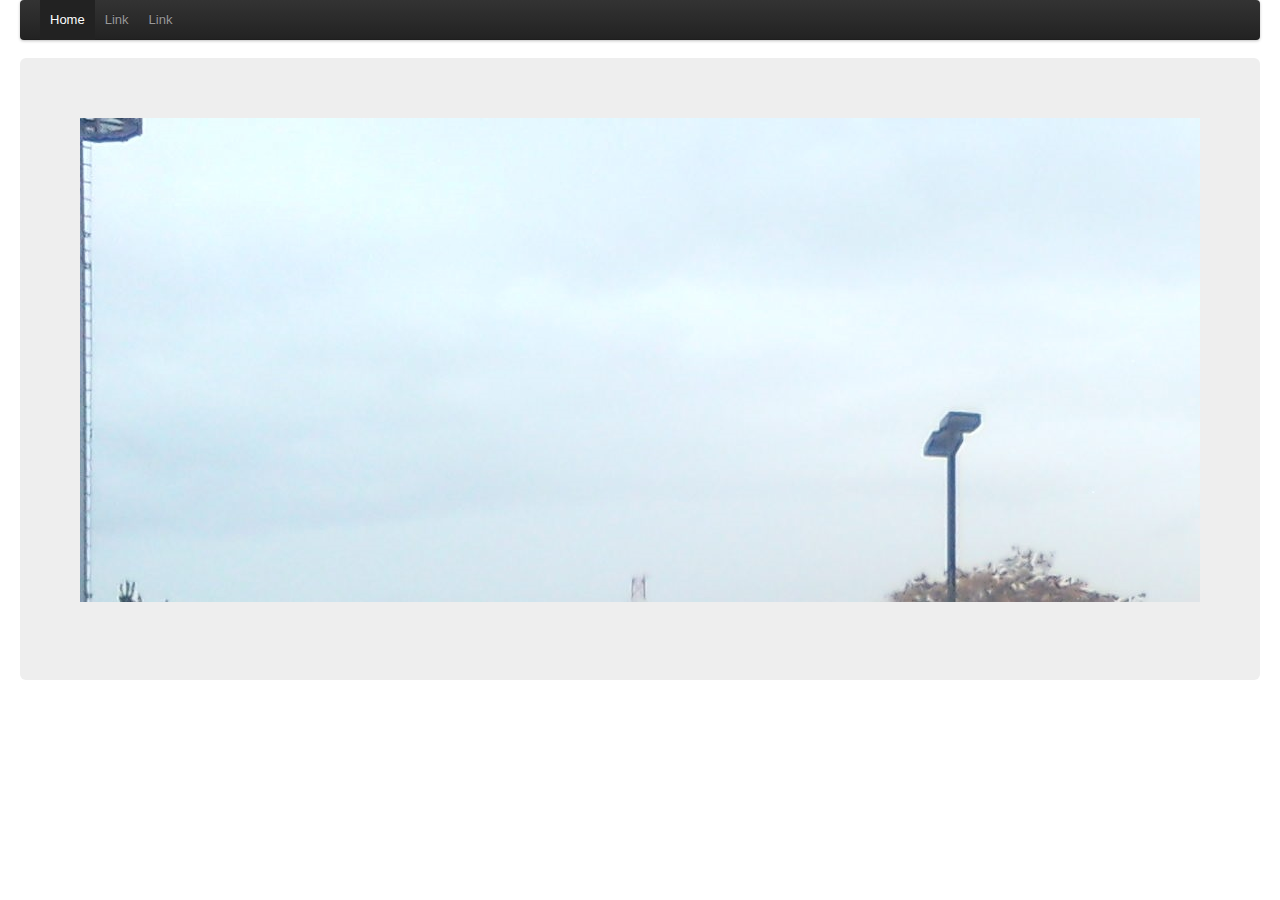
<file: new/index.html>
<DOCTYPE HTML>
<html lan="es">
<head>
	<meta charset="UFT-8">
	<title>Inger</title>
	<script src="//ajax.googleapis.com/ajax/libs/jquery/1.9.1/jquery.min.js"></script>
	<link rel="stylesheet" href="css/bootstrap.css">
	<link rel="stylesheet" type="text/css" href="css/estilo.css">
</head>
<body>
	<div class="container-fluid">
  		<div class="row-fluid">
    		<div class="span12">
      			<div class="navbar">
  					<div class="navbar-inner">
    				<div class="container">
		      			<ul class="nav">
		  					<li class="active">
		   						 <a href="#">Home</a>
		  					</li>
		  					<li>
		  						<a href="#">Link</a>
		  					</li>
		  					<li>	
		  						<a href="#">Link</a>
		  					</li>
						</ul>
					</div>
					</div>
				</div>
				<div class="hero-unit">
				<div id="mycarousel" class="carousel">
						<div class="carousel-inner">
							<div class="item active"> 
							<center>
							<img src="img1.jpg">
							</div>
							<div class="item"> 
							<img src="img2.jpg">
							</div>
							<div class="item"> 
							<img src="img3.jpg">
							</center>
							</div>	
						</div>	
				</div>
				</div>	
   			 </div>
    	</div>
	</div>

	<script type="text/javascript" src="js/bootstrap.js"></script>
</body>
</html>
</file>
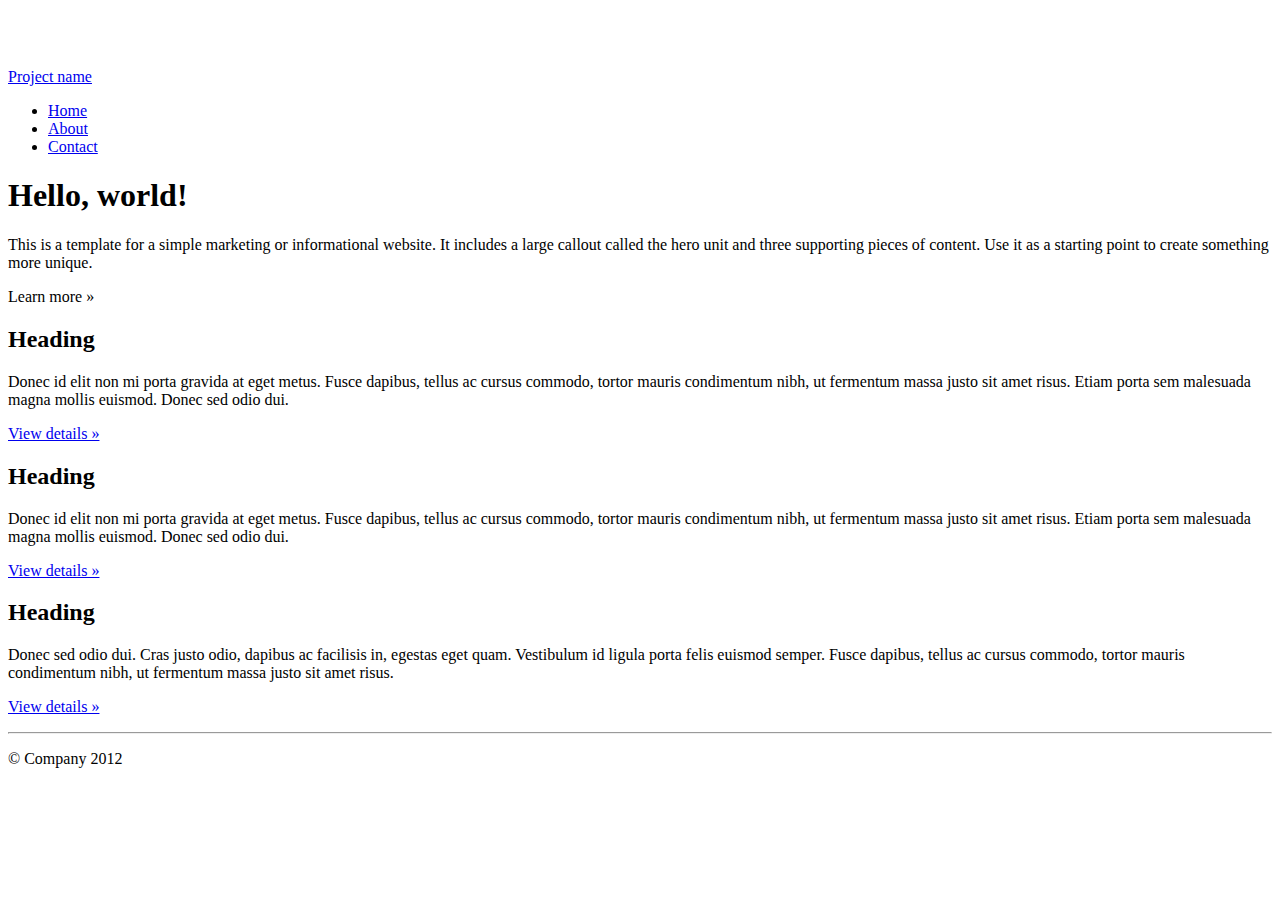
<file: ing_math/Bootstrap, from Twitter.htm>
<!DOCTYPE html>
<!-- saved from url=(0054)http://www.anidocs.es/bootstrap/docs/examples/hero.php -->
<html lang="en"><head><meta http-equiv="Content-Type" content="text/html; charset=UTF-8">
    <meta charset="utf-8">
    <title>Bootstrap, from Twitter</title>
    <meta name="viewport" content="width=device-width, initial-scale=1.0">
    <meta name="description" content="">
    <meta name="author" content="">

    <!-- Le styles -->
    <link href="http://www.anidocs.es/bootstrap/docs/assets/css/bootstrap.css" rel="stylesheet">
    <style type="text/css">
      body {
        padding-top: 60px;
        padding-bottom: 40px;
      }
    </style>
    <link href="http://www.anidocs.es/bootstrap/docs/assets/css/bootstrap-responsive.css" rel="stylesheet">

         <script src="http://html5shim.googlecode.com/svn/trunk/html5.js"></script>
   

    <!-- Le fav and touch icons -->
    <link rel="shortcut icon" href="http://www.anidocs.es/bootstrap/docs/assets/ico/favicon.ico">
    <link rel="apple-touch-icon-precomposed" sizes="114x114" href="http://www.anidocs.es/bootstrap/docs/assets/ico/apple-touch-icon-114-precomposed.png">
    <link rel="apple-touch-icon-precomposed" sizes="72x72" href="http://www.anidocs.es/bootstrap/docs/assets/ico/apple-touch-icon-72-precomposed.png">
    <link rel="apple-touch-icon-precomposed" href="http://www.anidocs.es/bootstrap/docs/assets/ico/apple-touch-icon-57-precomposed.png">
  </head>

  <body>

    <div class="navbar navbar-fixed-top">
      <div class="navbar-inner">
        <div class="container">
          <a class="btn btn-navbar" data-toggle="collapse" data-target=".nav-collapse">
            <span class="icon-bar"></span>
            <span class="icon-bar"></span>
            <span class="icon-bar"></span>
          </a>
          <a class="brand" href="http://www.anidocs.es/bootstrap/docs/examples/hero.php#">Project name</a>
          <div class="nav-collapse">
            <ul class="nav">
              <li class="active"><a href="http://www.anidocs.es/bootstrap/docs/examples/hero.php#">Home</a></li>
              <li><a href="http://www.anidocs.es/bootstrap/docs/examples/hero.php#about">About</a></li>
              <li><a href="http://www.anidocs.es/bootstrap/docs/examples/hero.php#contact">Contact</a></li>
            </ul>
          </div><!--/.nav-collapse -->
        </div>
      </div>
    </div>

    <div class="container">

      <!-- Main hero unit for a primary marketing message or call to action -->
      <div class="hero-unit">
        <h1>Hello, world!</h1>
        <p>This is a template for a simple marketing or informational website. It includes a large callout called the hero unit and three supporting pieces of content. Use it as a starting point to create something more unique.</p>
        <p><a class="btn btn-primary btn-large">Learn more »</a></p>
      </div>

      <!-- Example row of columns -->
      <div class="row">
        <div class="span4">
          <h2>Heading</h2>
           <p>Donec id elit non mi porta gravida at eget metus. Fusce dapibus, tellus ac cursus commodo, tortor mauris condimentum nibh, ut fermentum massa justo sit amet risus. Etiam porta sem malesuada magna mollis euismod. Donec sed odio dui. </p>
          <p><a class="btn" href="http://www.anidocs.es/bootstrap/docs/examples/hero.php#">View details »</a></p>
        </div>
        <div class="span4">
          <h2>Heading</h2>
           <p>Donec id elit non mi porta gravida at eget metus. Fusce dapibus, tellus ac cursus commodo, tortor mauris condimentum nibh, ut fermentum massa justo sit amet risus. Etiam porta sem malesuada magna mollis euismod. Donec sed odio dui. </p>
          <p><a class="btn" href="http://www.anidocs.es/bootstrap/docs/examples/hero.php#">View details »</a></p>
       </div>
        <div class="span4">
          <h2>Heading</h2>
          <p>Donec sed odio dui. Cras justo odio, dapibus ac facilisis in, egestas eget quam. Vestibulum id ligula porta felis euismod semper. Fusce dapibus, tellus ac cursus commodo, tortor mauris condimentum nibh, ut fermentum massa justo sit amet risus.</p>
          <p><a class="btn" href="http://www.anidocs.es/bootstrap/docs/examples/hero.php#">View details »</a></p>
        </div>
      </div>

      <hr>

      <footer>
        <p>© Company 2012</p>
      </footer>

    </div> <!-- /container -->

    <!-- Le javascript
    ================================================== -->
    <!-- Placed at the end of the document so the pages load faster -->
    <script src="./Bootstrap, from Twitter_files/jquery.js"></script>
    <script src="./Bootstrap, from Twitter_files/bootstrap-transition.js"></script>
    <script src="./Bootstrap, from Twitter_files/bootstrap-alert.js"></script>
    <script src="./Bootstrap, from Twitter_files/bootstrap-modal.js"></script>
    <script src="./Bootstrap, from Twitter_files/bootstrap-dropdown.js"></script>
    <script src="./Bootstrap, from Twitter_files/bootstrap-scrollspy.js"></script>
    <script src="./Bootstrap, from Twitter_files/bootstrap-tab.js"></script>
    <script src="./Bootstrap, from Twitter_files/bootstrap-tooltip.js"></script>
    <script src="./Bootstrap, from Twitter_files/bootstrap-popover.js"></script>
    <script src="./Bootstrap, from Twitter_files/bootstrap-button.js"></script>
    <script src="./Bootstrap, from Twitter_files/bootstrap-collapse.js"></script>
    <script src="./Bootstrap, from Twitter_files/bootstrap-carousel.js"></script>
    <script src="./Bootstrap, from Twitter_files/bootstrap-typeahead.js"></script>

  

</body></html>
</file>
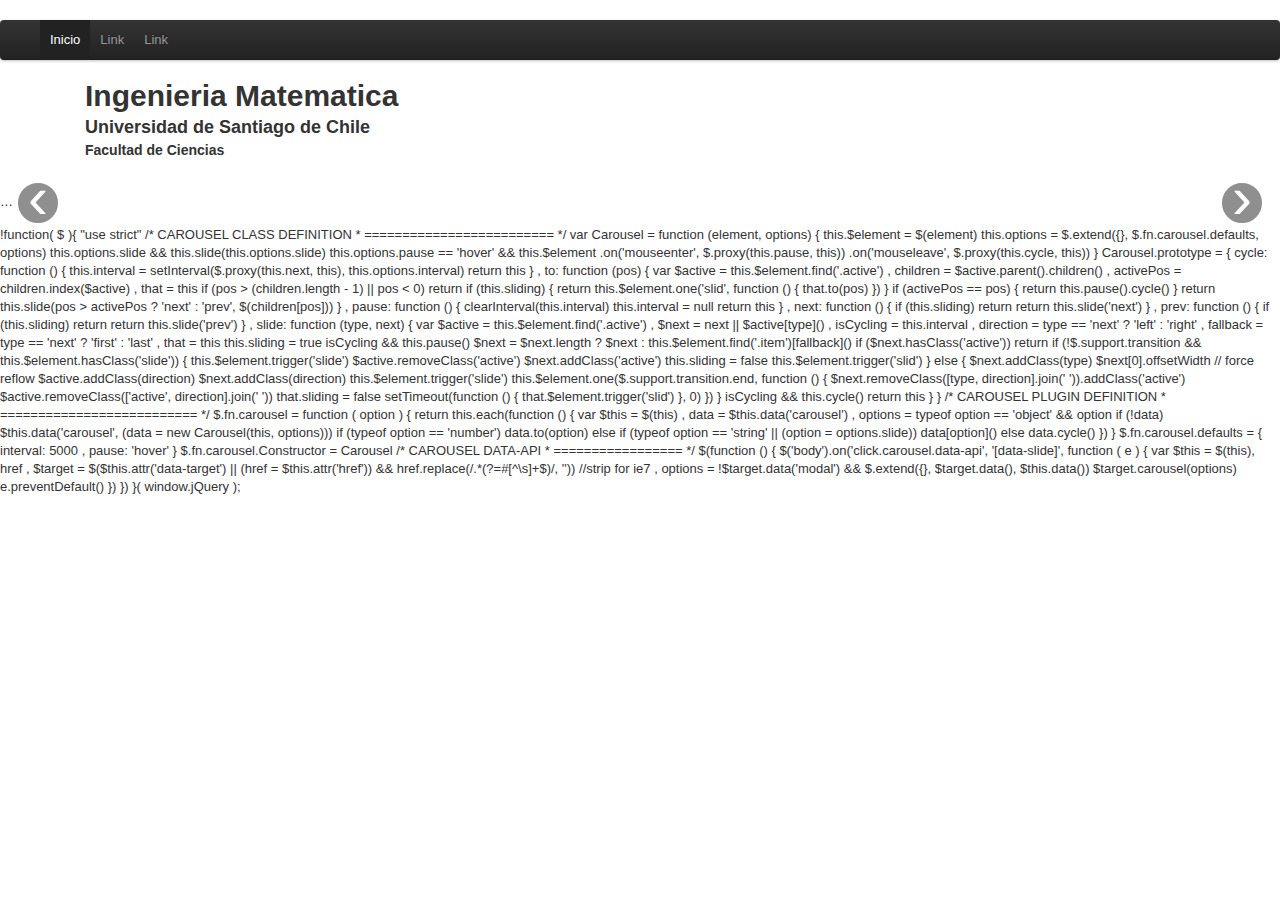
<file: ing_math/inicio.html>
<!DOCTYPE html>
<html lang="es">
  <head>
    <meta charset="utf-8">
	<meta name="viewport" content="width=device-width, initial-scale=1.0">
    <title>Ing Math usach</title>
    <meta name="description" content="Página para  ing math">
    <meta name="author" content="Héctor González">
    <!—[if lt IE 9]>
      <script src="http://html5shim.googlecode.com/svn/trunk/html5.js"></script>
    <![endif]—>
    <link href="css/bootstrap.min.css" rel="stylesheet">
    <style>
      body { padding-top: 20px; }
    </style>
    <link href="css/bootstrap-responsive.min.css" rel="stylesheet">
  </head>
<body>
	<div class="navbar">
		<div class="navbar-inner">
		<div class="container">
		<div class="nav-collapse">
		<ul class="nav">
			<a class="brand" href="#">	</a>
			
			<li class="active">	<a href="#">Inicio</a></li>
  
			<li><a href="#">Link</a></li>
			
			<li><a href="#">Link</a></li>
		</ul>
		</div>
		</div>
		</div>
	</div>
	
	<div class="container">
		<div class="span12">
		<h1>Ingenieria Matematica <br><h3>Universidad de Santiago de Chile  <br><h4>Facultad de Ciencias</h4></br> </h3></br> </h1> 
		</div>
	</div>
	
	<div id="myCarousel" class="carousel">
  <!-- Carousel items -->
  <div class="carousel-inner">
    <div class="active item">…</div>
    <div class="item">…</div>
    <div class="item">…</div>
  </div>
  <!-- Carousel nav -->
  <a class="carousel-control left" href="#myCarousel" data-slide="prev">&lsaquo;</a>
  <a class="carousel-control right" href="#myCarousel" data-slide="next">&rsaquo;</a>
</div>

<script src="http://ajax.googleapis.com/ajax/libs/jquery/1.7.1/jquery.min.js"></script>
<script src="js/bootstrap.min.js"></script>

</body>


</html>
!function( $ ){

  "use strict"

 /* CAROUSEL CLASS DEFINITION
  * ========================= */

  var Carousel = function (element, options) {
    this.$element = $(element)
    this.options = $.extend({}, $.fn.carousel.defaults, options)
    this.options.slide && this.slide(this.options.slide)
    this.options.pause == 'hover' && this.$element
      .on('mouseenter', $.proxy(this.pause, this))
      .on('mouseleave', $.proxy(this.cycle, this))
  }

  Carousel.prototype = {

    cycle: function () {
      this.interval = setInterval($.proxy(this.next, this), this.options.interval)
      return this
    }

  , to: function (pos) {
      var $active = this.$element.find('.active')
        , children = $active.parent().children()
        , activePos = children.index($active)
        , that = this

      if (pos > (children.length - 1) || pos < 0) return

      if (this.sliding) {
        return this.$element.one('slid', function () {
          that.to(pos)
        })
      }

      if (activePos == pos) {
        return this.pause().cycle()
      }

      return this.slide(pos > activePos ? 'next' : 'prev', $(children[pos]))
    }

  , pause: function () {
      clearInterval(this.interval)
      this.interval = null
      return this
    }

  , next: function () {
      if (this.sliding) return
      return this.slide('next')
    }

  , prev: function () {
      if (this.sliding) return
      return this.slide('prev')
    }

  , slide: function (type, next) {
      var $active = this.$element.find('.active')
        , $next = next || $active[type]()
        , isCycling = this.interval
        , direction = type == 'next' ? 'left' : 'right'
        , fallback  = type == 'next' ? 'first' : 'last'
        , that = this

      this.sliding = true

      isCycling && this.pause()

      $next = $next.length ? $next : this.$element.find('.item')[fallback]()

      if ($next.hasClass('active')) return

      if (!$.support.transition && this.$element.hasClass('slide')) {
        this.$element.trigger('slide')
        $active.removeClass('active')
        $next.addClass('active')
        this.sliding = false
        this.$element.trigger('slid')
      } else {
        $next.addClass(type)
        $next[0].offsetWidth // force reflow
        $active.addClass(direction)
        $next.addClass(direction)
        this.$element.trigger('slide')
        this.$element.one($.support.transition.end, function () {
          $next.removeClass([type, direction].join(' ')).addClass('active')
          $active.removeClass(['active', direction].join(' '))
          that.sliding = false
          setTimeout(function () { that.$element.trigger('slid') }, 0)
        })
      }

      isCycling && this.cycle()

      return this
    }

  }


 /* CAROUSEL PLUGIN DEFINITION
  * ========================== */

  $.fn.carousel = function ( option ) {
    return this.each(function () {
      var $this = $(this)
        , data = $this.data('carousel')
        , options = typeof option == 'object' && option
      if (!data) $this.data('carousel', (data = new Carousel(this, options)))
      if (typeof option == 'number') data.to(option)
      else if (typeof option == 'string' || (option = options.slide)) data[option]()
      else data.cycle()
    })
  }

  $.fn.carousel.defaults = {
    interval: 5000
  , pause: 'hover'
  }

  $.fn.carousel.Constructor = Carousel


 /* CAROUSEL DATA-API
  * ================= */

  $(function () {
    $('body').on('click.carousel.data-api', '[data-slide]', function ( e ) {
      var $this = $(this), href
        , $target = $($this.attr('data-target') || (href = $this.attr('href')) && href.replace(/.*(?=#[^\s]+$)/, '')) //strip for ie7
        , options = !$target.data('modal') && $.extend({}, $target.data(), $this.data())
      $target.carousel(options)
      e.preventDefault()
    })
  })

}( window.jQuery );
</file>
<file: new/css/estilo.css>
.color_fondo{
	background: #ccc;
	text-align: center;
}
</file>
